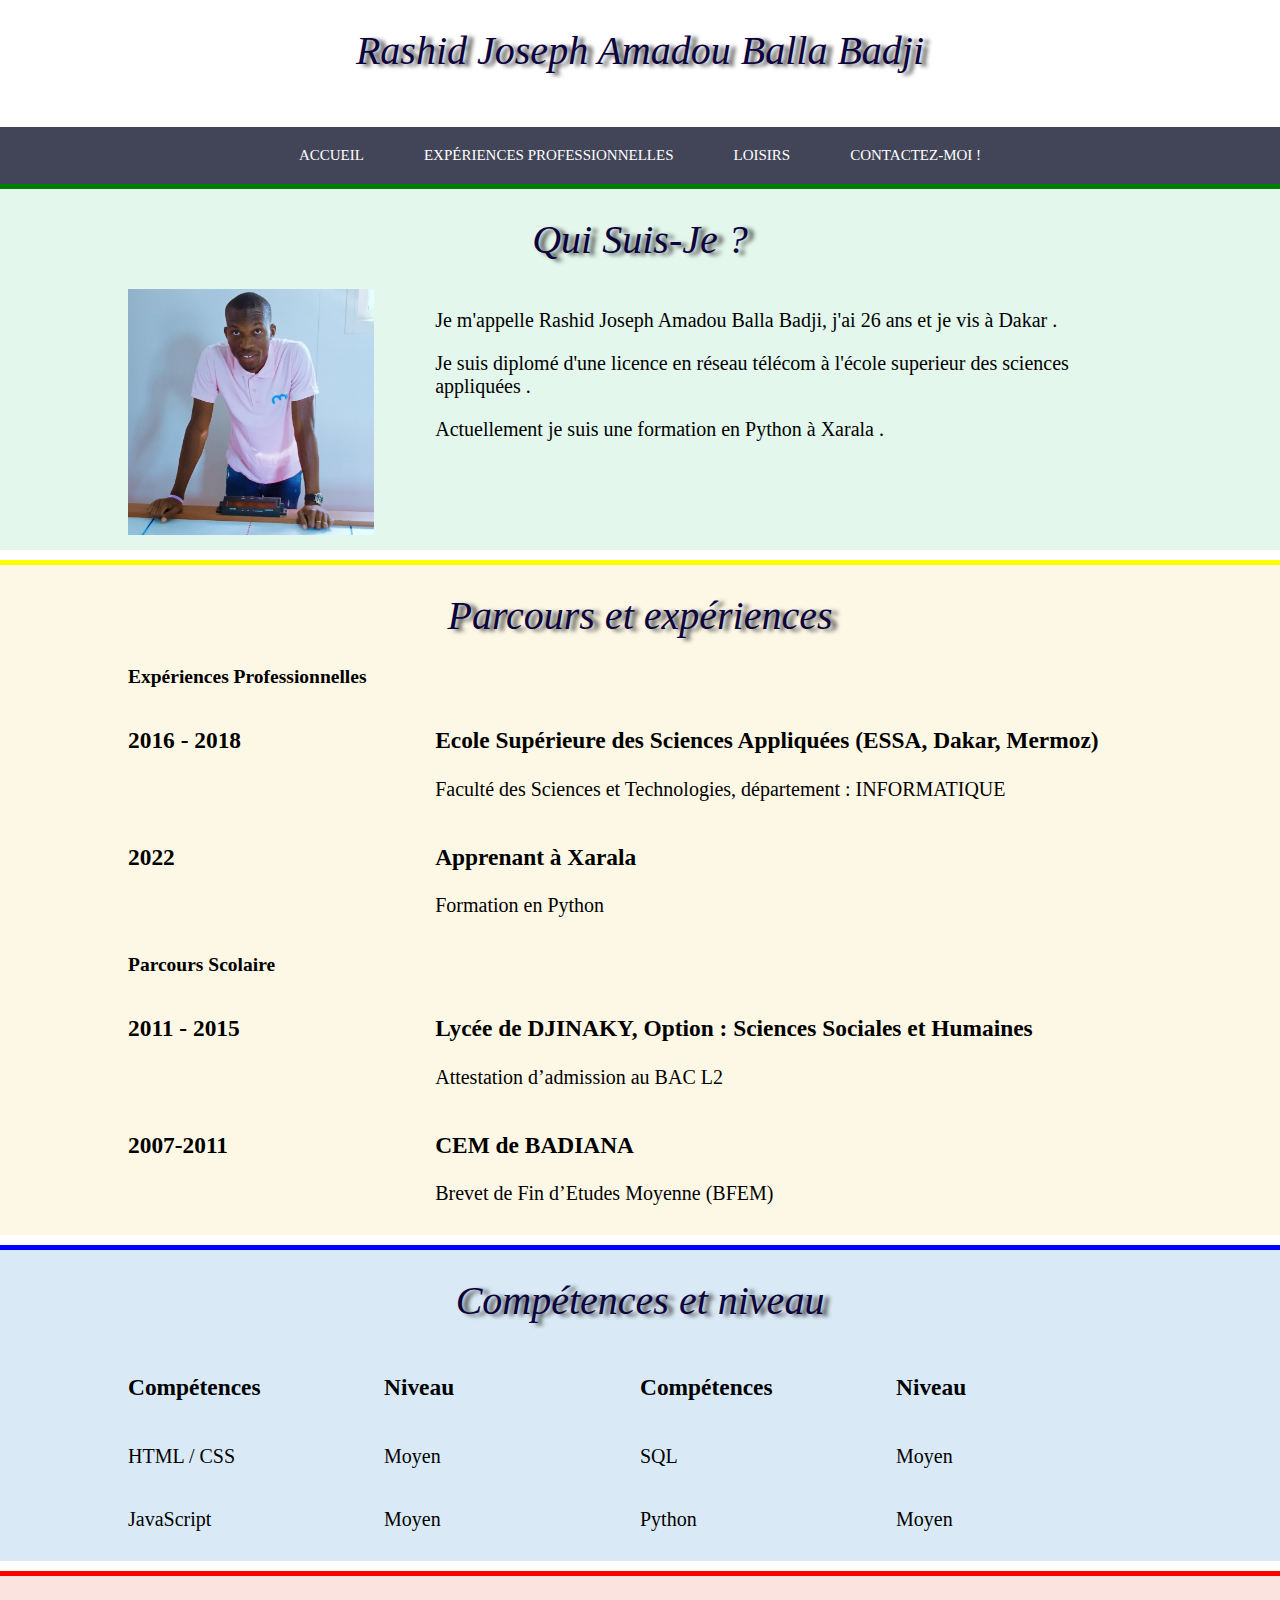
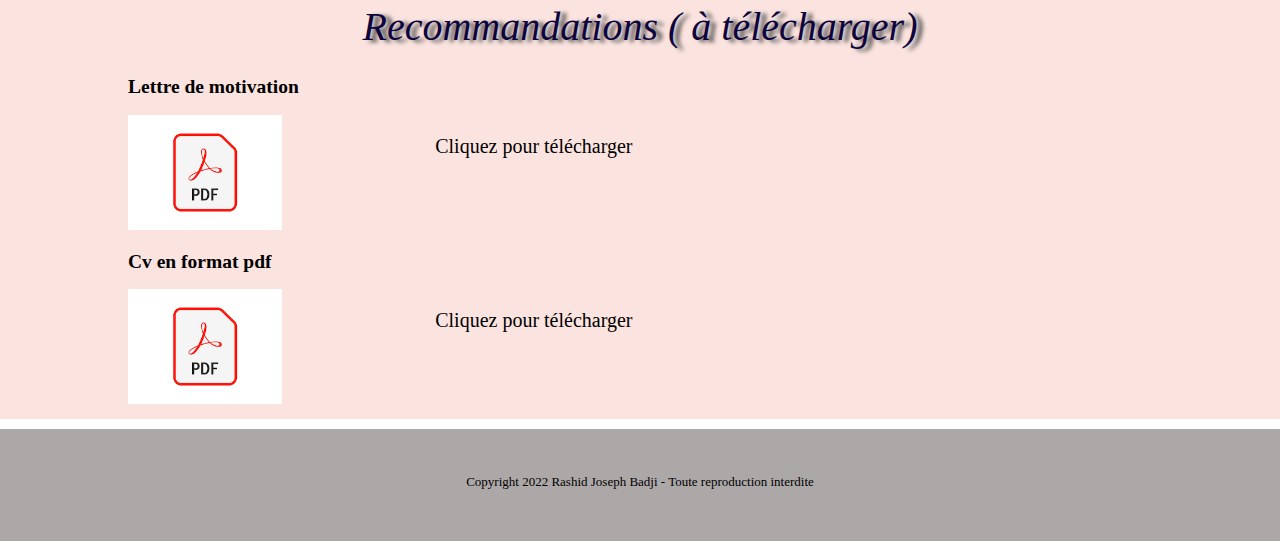
<file: index.html>
<!DOCTYPE HTML>
<HTML lang="fr-FR">
        <head>
            <title>Rashid Badji CV en ligne</title>
            <meta charset="utf-8">
            <meta name="viewport" content="width=device-width, initial-scale=1.0">
            <meta name="description" content="Ma Présentation"
            <!--la ligne suivante permet de faire a mon fichier css--> 
            <link rel="stylesheet" href="style.css">
        </head>
        <body>
            <header>
              <h1>Rashid Joseph Amadou Balla Badji</h1>  
            </header>
            <nav>
                <div class="table">
                    <ul>
                        <li class="menu-ind">
                          <a href="index.html">Accueil</a>
                        </li>
                        <li class="menu-exp">
                            <a href="experiences.html">Expériences Professionnelles</a>
                        </li>
                        <li class="menu-kha">
                                <a href="khady.html">Loisirs</a>
                        </li>
                        <li class="menu-con">
                             <a href="contact.html">Contactez-moi !</a>
                        </li>
                    </ul>
                </div>    
            </nav>
            <article>
                <section class="présentation">
                        <h1>Qui Suis-Je ?</h1>
                        <div class="sec">
                            <div class="left">
                                <img src="image.jpg" alt="Ma photo" class="amadou" >
                            </div>
                            <div class="right">
                                <p>Je m'appelle Rashid Joseph Amadou Balla Badji, j'ai 26 ans et je vis à Dakar .</p>
                                <p>Je suis diplomé d'une licence en réseau télécom à l'école superieur des sciences appliquées .</p>
                                <p>Actuellement je suis une formation en Python à Xarala .</p>
                            </div>
                        </div>    
                </section>
                <section class="parcours">
                    <h1>Parcours et expériences</h1>
                    <div class="sec">
                        <h2>Expériences Professionnelles</h2>
                    <div class="exp">
                        <div class="left">
                            <h3>2016 - 2018</h3>
                        </div>
                        <div class="right">
                            <h3>Ecole Supérieure des Sciences Appliquées (ESSA, Dakar, Mermoz)</h3>
                            <p>Faculté des Sciences et Technologies, département : INFORMATIQUE</p> 
                        </div>
                        <div class="exp">
                            <div class="left">
                                <h3>2022</h3>
                            </div>
                            <div class="right">
                                <h3>Apprenant à Xarala</h3>
                                <p>Formation en Python</p> 
                            </div>
                        </div>
                        <h2>Parcours Scolaire</h2>
                        <div class="exp">
                            <div class="left">
                                <h3>2011 - 2015 </h3>
                            </div>
                            <div class="right">
                                <h3> Lycée de DJINAKY, Option : Sciences Sociales et Humaines</h3>
                                <p>Attestation d’admission au BAC L2</p> 
                            </div>
                        </div>
                        <div class="exp">
                            <div class="left">
                                <h3>2007-2011</h3>
                            </div>
                            <div class="right">
                                <h3>CEM de BADIANA</h3>
                                <p>Brevet de Fin d’Etudes Moyenne (BFEM)</p> 
                            </div>
                        </div>
                    </div>
                </section>
                <section class="compétences">
                    <h1>Compétences et niveau</h1>
                    <div class="sec">
                        <div class="cleft">
                            <div class="sous">
                                <div class="sousleft"><h3>Compétences</h3></div>
                                <div class="sousright"><h3>Niveau</h3></div>
                            </div>
                            <div class="sous">
                                <div class="sousleft"><p>HTML / CSS</p></div>
                                <div class="sousright"><p>Moyen</p></div>
                            </div>
                            <div class="sous">
                                <div class="sousleft"><p>JavaScript</p></div>
                                <div class="sousright"><p>Moyen</p></div>
                            </div>
                        </div>
                        <div class="cright">
                            <div class="sous">
                                <div class="sousleft"><h3>Compétences</h3></div>
                                <div class="sousright"><h3>Niveau</h3></div>
                            </div>
                            <div class="sous">
                                <div class="sousleft"><p>SQL</p></div>
                                <div class="sousright"><p>Moyen</p></div>
                            </div>
                            <div class="sous">
                                <div class="sousleft"><p>Python</p></div>
                                <div class="sousright"><p>Moyen</p></div>
                            </div>
                        </div>
                    </div>
                </section>
                <section class="recommandation">
                    <h1>Recommandations ( à télécharger)</h1>
                    <div class="sec">
                        <div class="reco">
                            <h2>Lettre de motivation</h2>
                            <div class="left">
                                <a href="Rashid cv.pdf" target="_blank"><img src="pdf.png" class="badji"></a>
                            </div>
                            <div class="right">
                                <p>Cliquez pour télécharger</p>
                            </div>
                        </div>
                        <div class="reco">
                            <h2>Cv en format pdf</h2>
                            <div class="left">
                                <a href="Rashid motiv.pdf" target="_blank"><img src="pdf.png" class="badji"></a>
                            </div>
                            <div class="right">
                                <p>Cliquez pour télécharger</p>
                            </div>
                        </div>
                    </div>
                </section>
            </article>
            <footer>
                <p>Copyright 2022 Rashid Joseph Badji - Toute reproduction interdite</p>
            </footer>
        </body>
</html>
</file>
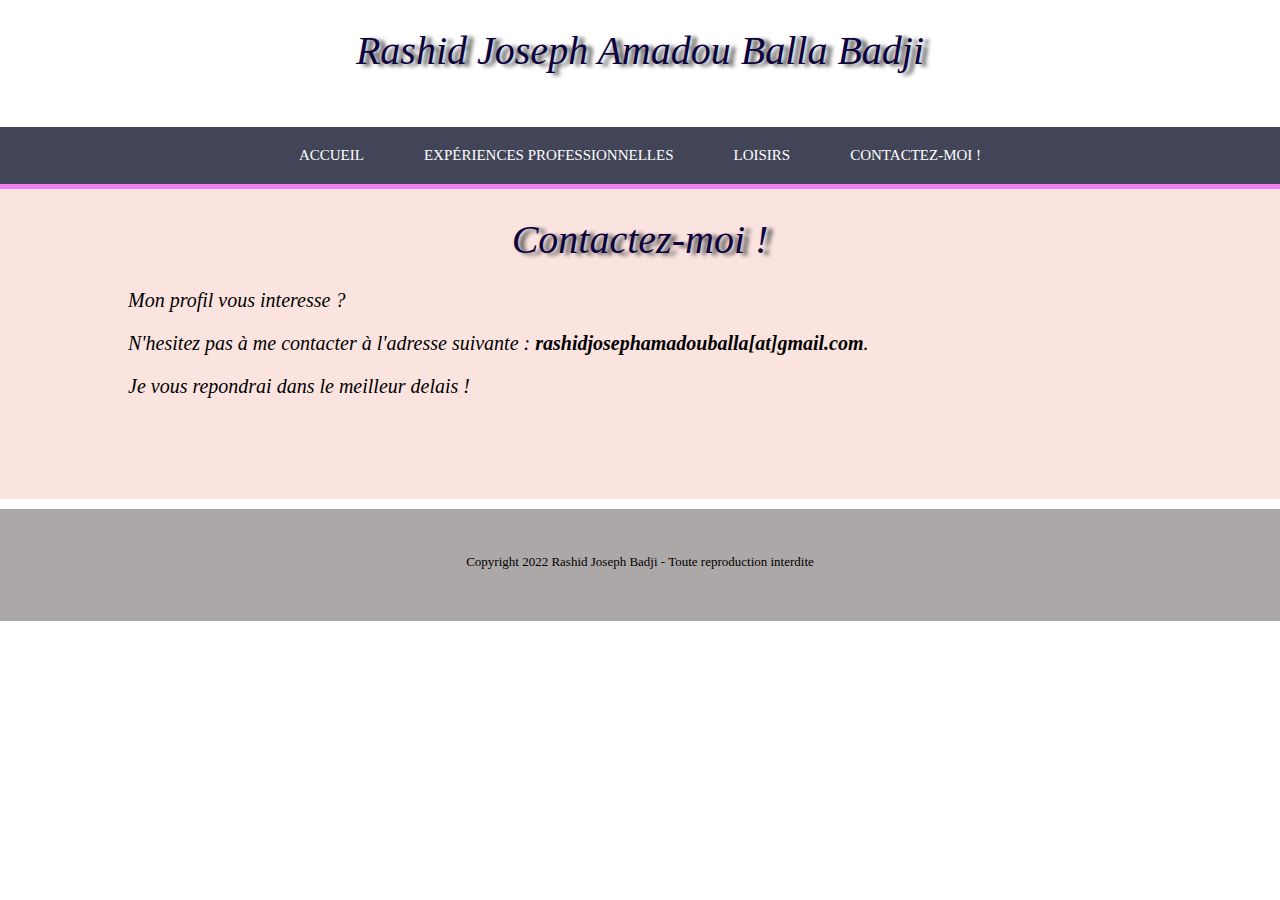
<file: contact.html>
<!DOCTYPE HTML>
<HTML lang="fr-FR">
        <head>
            <title>Rashid Badji CV en ligne</title>
            <meta charset="utf-8">
            <meta name="viewport" content="width=device-width, initial-scale=1.0">
            <!--la ligne suivante permet de faire a mon fichier css--> 
            <link rel="stylesheet" href="style.css">
        </head>
        <body>
            <header>
              <h1>Rashid Joseph Amadou Balla Badji</h1>  
            </header>
            <nav>
                <div class="table">
                    <ul>
                        <li class="menu-ind">
                          <a href="index.html">Accueil</a>
                        </li>
                        <li class="menu-exp">
                            <a href="experiences.html">Expériences Professionnelles</a>
                        </li>
                        <li class="menu-kha">
                                <a href="khady.html">Loisirs</a>
                        </li>
                        <li class="menu-con">
                             <a href="contact.html">Contactez-moi !</a>
                        </li>
                    </ul>
                </div>    

            </nav>
            <section class="rouge">
                <h1>Contactez-moi !</h1>
                <div class="sec">
                    <p>Mon profil vous interesse ?</p>
                    <p>N'hesitez pas à me contacter à l'adresse suivante :  <strong>rashidjosephamadouballa[at]gmail.com</strong>.</p>
                    <p>Je vous repondrai dans le meilleur delais !</p>
                </div>
            </section>
            <footer>
                <p>Copyright 2022 Rashid Joseph Badji - Toute reproduction interdite</p>
            </footer>
            
        </body>
</html>
</file>
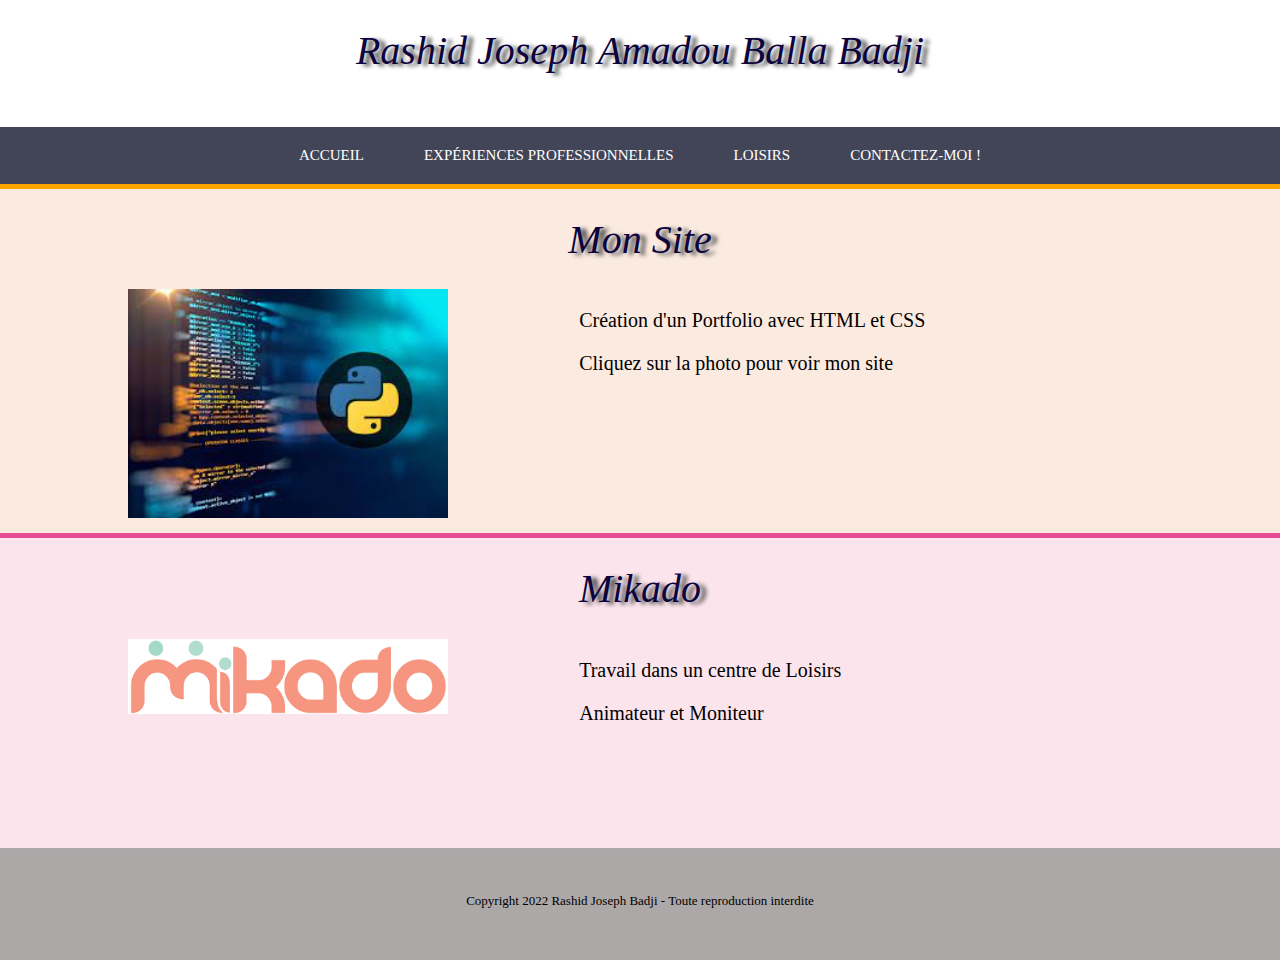
<file: experiences.html>
<!DOCTYPE HTML>
<HTML lang="fr-FR">
        <head>
            <title>Rashid Badji CV en ligne</title>
            <meta charset="utf-8">
            <meta name="viewport" content="width=device-width, initial-scale=1.0">
            <meta name="description" class="Decouvrez mes expériencens professionnelles passées">
            <!--la ligne suivante permet de faire a mon fichier css--> 
            <link rel="stylesheet" href="style.css">
        </head>
        <body>
            <header>
              <h1>Rashid Joseph Amadou Balla Badji</h1>  
            </header>
            <nav>
                <div class="table">
                    <ul>
                        <li class="menu-ind">
                          <a href="index.html">Accueil</a>
                        </li>
                        <li class="menu-exp">
                            <a href="experiences.html">Expériences Professionnelles</a>
                        </li>
                        <li class="menu-kha">
                                <a href="khady.html">Loisirs</a>
                        </li>
                        <li class="menu-con">
                             <a href="contact.html">Contactez-moi !</a>
                        </li>
                    </ul>
                </div>     
            </nav>
            <section class="orange">
                <h1>Mon Site</h1>
                <div class="sec">
                    <div class="leftexp">
                        <a href="https://cool-banoffee-203190.netlify.app/" target="_blank"><img src="python.jfif" alt="Mon site" class="amadou" ></a>
                    </div>
                    <div class="rightexp">
                        <p>Création d'un Portfolio avec HTML et CSS</p>
                        <p>Cliquez sur la photo pour voir mon site</p>
                    </div>
                </div>
            </section>
            <section class="rose">
                <h1>Mikado</h1>
                <div class="sec">
                    <div class="leftexp">
                        <a href="https://mikado-sn.com" target="_blank"><img src="mik.png" alt="Le site de Mikado" class="mikado"></a>
                    </div>
                    <div class="rightexp">
                        <p>Travail dans un centre de Loisirs</p>
                        <p>Animateur et Moniteur</p>
                    </div>
                </div>
            </section>
            <footer>
                <p>Copyright 2022 Rashid Joseph Badji - Toute reproduction interdite</p>
            </footer>
            
        </body>
</html>
</file>
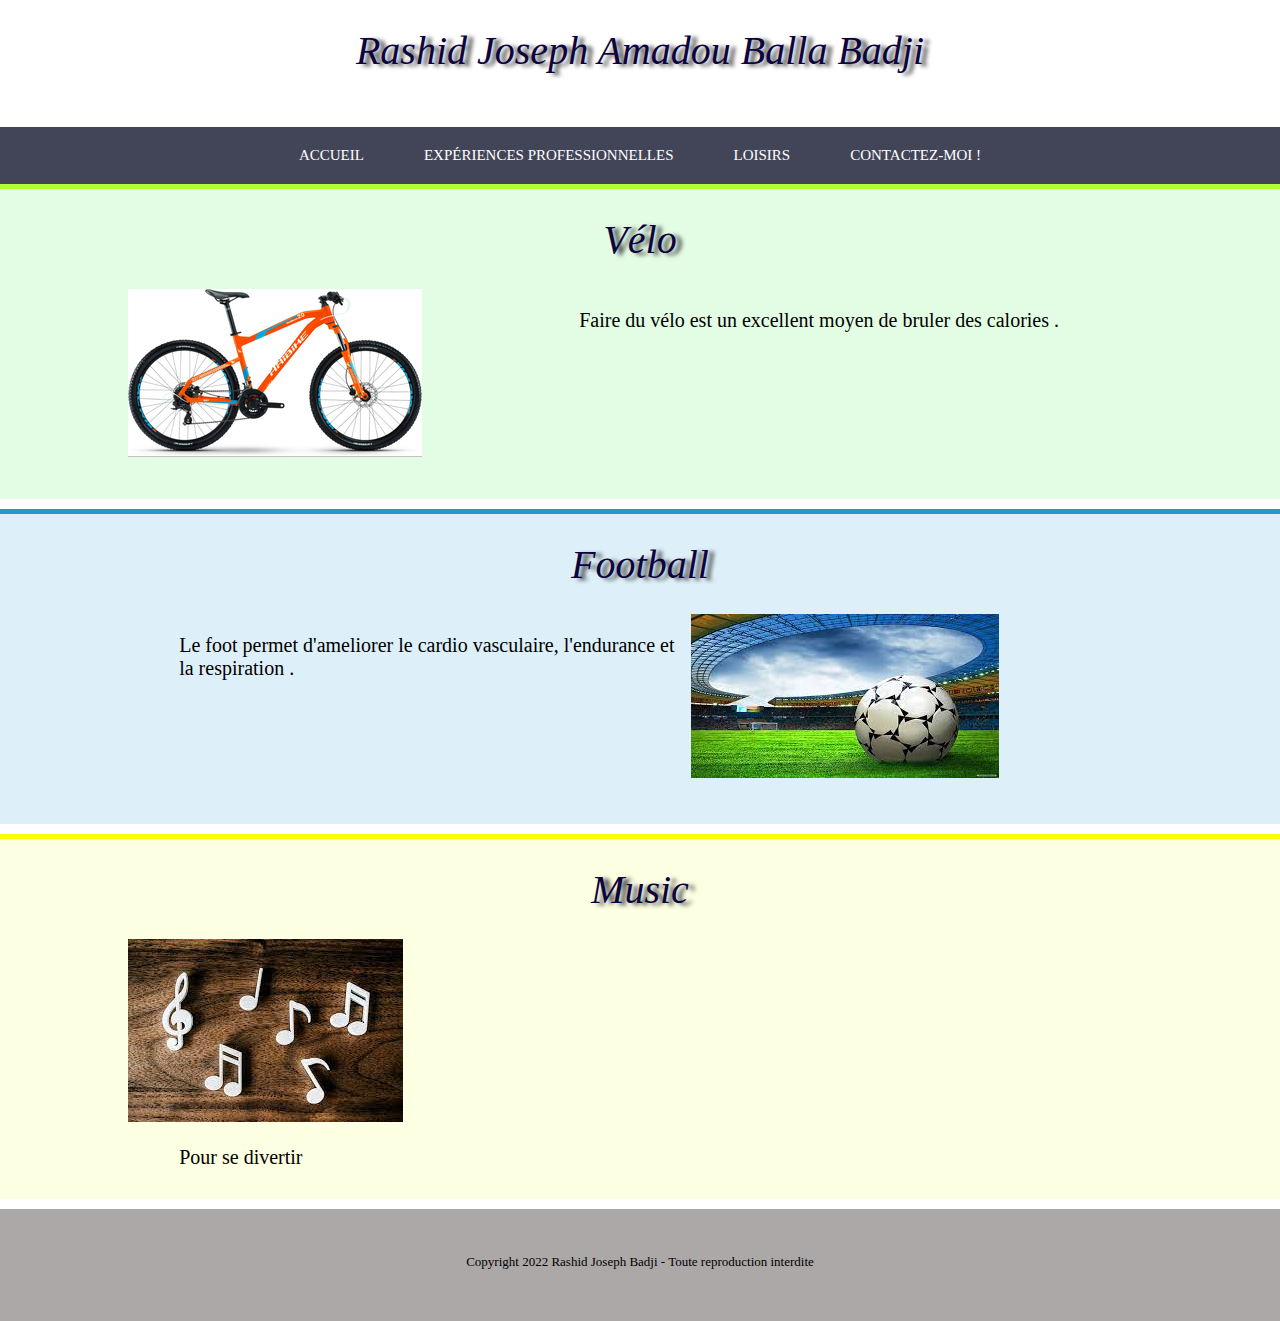
<file: khady.html>
<!DOCTYPE HTML>
<HTML lang="fr-FR">
        <head>
            <title>Rashid Badji CV en ligne</title>
            <meta charset="utf-8">
            <meta name="viewport" content="width=device-width, initial-scale=1.0">
            <!--la ligne suivante permet de faire le liens a mon fichier css--> 
            <link rel="stylesheet" href="style.css">
        </head>
        <body>
            <header>
              <h1>Rashid Joseph Amadou Balla Badji</h1>  
            </header>
            <nav>
                <div class="table">
                    <ul>
                        <li class="menu-ind">
                          <a href="index.html">Accueil</a>
                        </li>
                        <li class="menu-exp">
                            <a href="experiences.html">Expériences Professionnelles</a>
                        </li>
                        <li class="menu-kha">
                                <a href="khady.html">Loisirs</a>
                        </li>
                        <li class="menu-con">
                             <a href="contact.html">Contactez-moi !</a>
                        </li>
                    </ul>
                </div>    
            </nav>
            <section class="vert">
                <h1>Vélo</h1>
                <div class="sec">
                    <div class="leftexp">
                        <img src="velo.png" alt="Velo">
                    </div>
                    <div class="rightexp">
                        <p> Faire du vélo est un excellent moyen de bruler des calories .</p>
                    </div>
                </div>
            </section>
            <section class="bleu">
                <h1>Football</h1>
                <div class="sec">
                    <div class="rightexp">
                        <p> Le foot permet d'ameliorer le cardio vasculaire, l'endurance et la respiration .</p>
                    </div>
                    <div class="leftsec">
                        <img src="images.jfif" alt="Football">
                    </div>
                </div>
            </section>
            <section class="jaune">
                <h1>Music</h1>

                <div class="sec">
                    <div class="lefttexp">
                        <img src="music.jfif" alt="Music">
                        
                    </div>
                    <div class="rightexp">
                        <p> Pour se divertir</p>
                    </div>
                </div>
            </section>
            <footer>
                <p>Copyright 2022 Rashid Joseph Badji - Toute reproduction interdite</p>
            </footer>
            
        </body>
</html>
</file>
<file: style.css>
body{
   /***background-image: url("rashid.jpg");***/
   background-size: 100%;
   font-size: 13px;
   margin: 0px;
   padding: 0px;
}
h1{
   font-size: 40px;
   font-style: italic;
   font-weight: normal;
   color:rgb(13, 4, 62);
   text-align: center;
   text-shadow: 6px 2px 4px rgb(68, 68, 68);
}
header{
   height: 100px;
}
footer{
   height: 80px;
   padding-top:30px ;
   text-align: center;
   background-color: rgb(173, 168, 168);
   border-top: 2px solid #aaa;
}
nav{
   width: 100%;
   background-color: #424558;
}
nav ul{
   margin: 0px;
   padding: 0px;
}
nav li{
   list-style: none;
   float: left;
}
nav a{
   display: inline-block;
   text-decoration: none;
   padding: 20px 30px;
   color: white;
   text-transform: uppercase;
   font-size: 15px;
}
.table{
   display: table;
   margin: 0 auto;
}
.menu-ind:hover, .présentation{
   border-top: 5px solid green;
   background-color: RGBa(64, 200, 130, 0.15);
}
.menu-exp:hover, .parcours{
   border-top: 5px solid yellow;
   background-color: RGBa(241, 211, 79, 0.15);
}
.menu-kha:hover, .compétences{
   border-top: 5px solid blue;
   background-color: RGBa(000, 112, 192, 0.15);
}
.menu-con:hover, .recommandation{
   border-top: 5px solid red;
   background-color: RGBa(228, 77, 38, 0.15);
}
nav li:hover a{
   padding: 15px 30px 20px 30px;
}
/***partie deco cv***/
section{
   width: 100%;
   min-height: 300px;
   padding-bottom: 10px;
   margin-bottom: 10px;
}
.sec{
   margin: 0px 10%;
}
.left{
   float: left;
   width: 30%;
   font-size: 20px;
}
.right {
   float: left;
   width: 70%;
   font-size: 20px;

}
.cleft, .cright, .sousleft, .sousright{
   width: 50%;
   float:left;
   font-size: 20px;
}
.sec::after, .exp::after, .reco::after{
   content: "";
   display: table;
   clear: both;
}
.orange{
   border-top: 5px solid orange;
   background-color: RGBa(228, 117, 38, 0.15);
   margin: 0px;
}
.rose{
   border-top: 5px solid #e44d96;
   background-color: RGBa(228, 77, 128, 0.15);
   margin-bottom: 0px;
}
.vert{
   border-top: 5px  solid greenyellow;
   background-color: RGBa(70, 240, 80, 0.15);
}
.bleu{
   border-top: 5px solid #29c;
   background-color: RGBa(30, 152, 212, 0.15);
}
.jaune{
   border-top: 5px solid yellow;
   background-color: RGBa(240, 255, 69, 0.15);
}
.rouge{
   border-top: 5px solid violet;
   background-color: RGBa(228, 77, 38, 0.15);
   font-style: italic;
   font-size: 20px;
}
.leftexp{
   width: 45%;
   float: left;
}
.rightexp{
   width: 50%;
   float: left;
   margin-left: 5%;
   font-size: 20px;
}
.leftexp{
   width: 100%;
   max-width: 400px;
   font-size: 20px;
}
.amadou{
   width: 80%;
}
.mikado{
   width: 80%;
}
.badji{
   width: 50%;
}


@media screen and (max-width: 720px){
   header{
      height: 50px;
   }
   h1{
      font-size: 20px;
      margin: 20px 0px 0px 0px;
   }
   nav li a {
      font-size: 12px;
      padding: 10px;
   }
   nav li:hover a{
      padding: 5px 10px 10px 10px;
   }
   .sousleft{
      font-size: 8px;
      margin: 25px 0px 0px 0px;
   }
   .sousright{
      font-size: 8px;
      margin: 25px 0px 0px 0px;
   }
   

   .mikado{
      width: 80%;
   }
   .rouge{
      font-size: 13px;
   }
   .badji{
      width: 70%;
   }

}
</file>
